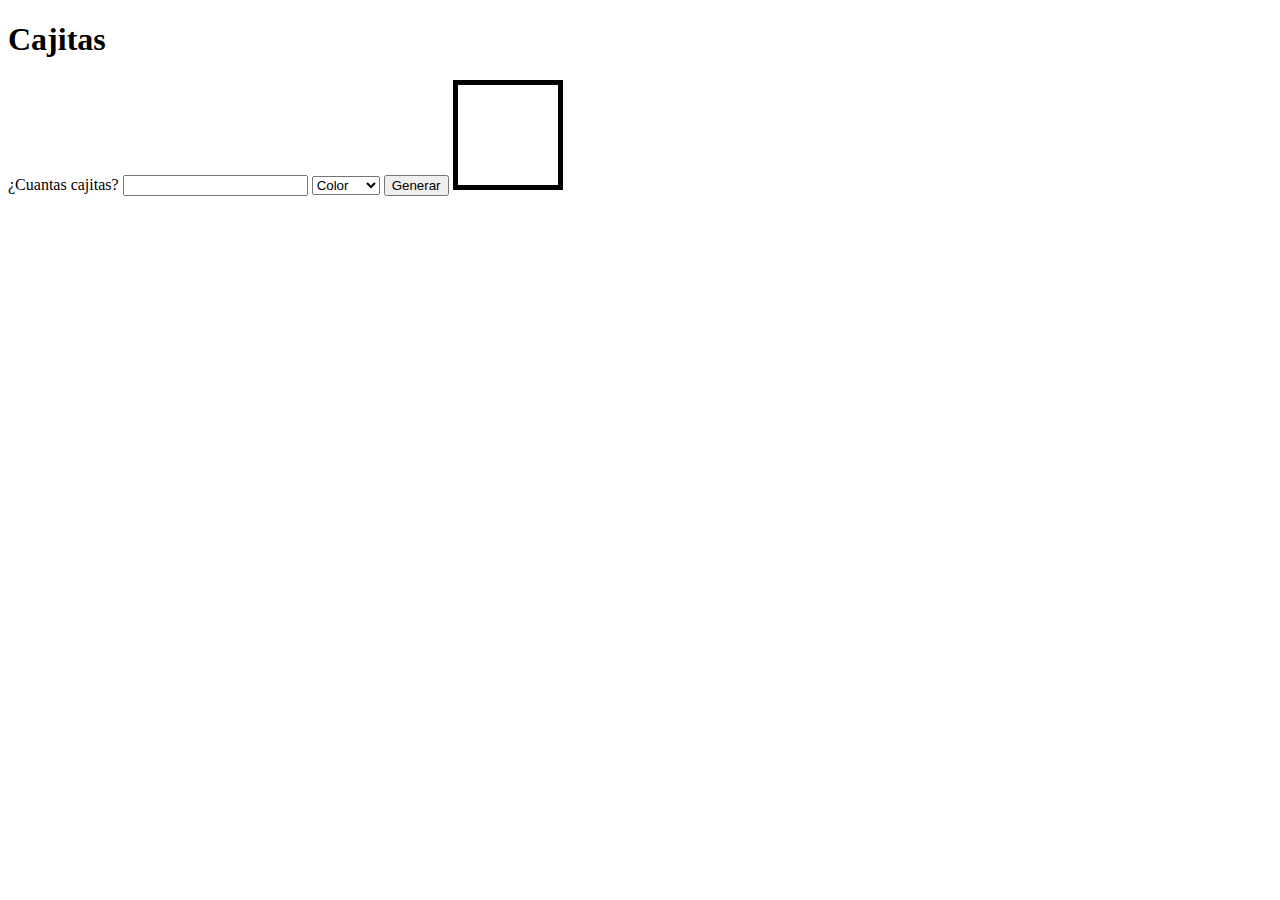
<file: clase/cajitas.html>
<!DOCTYPE html>
<html>
<head>
<link rel="stylesheet" type="text/css" href="styles.css">
</head>
<body>
<h1> Cajitas </h1>
<label id="cant">¿Cuantas cajitas?</label>
<input id="cantidad" type="text" name="cantidad">
<select id="seleccion">
	<option> Color </option>
	<option value="rojo"> Rojo</option>
	<option value="blue"> Azul</option>
	<option value="purple"> Morado</option>
	<option value="green"> Verde</option>
</select>
<button id="generar"> Generar</button>
<div id="squares"></div> 
<script src="scripts.js"></script>
</body>
</html>
</file>
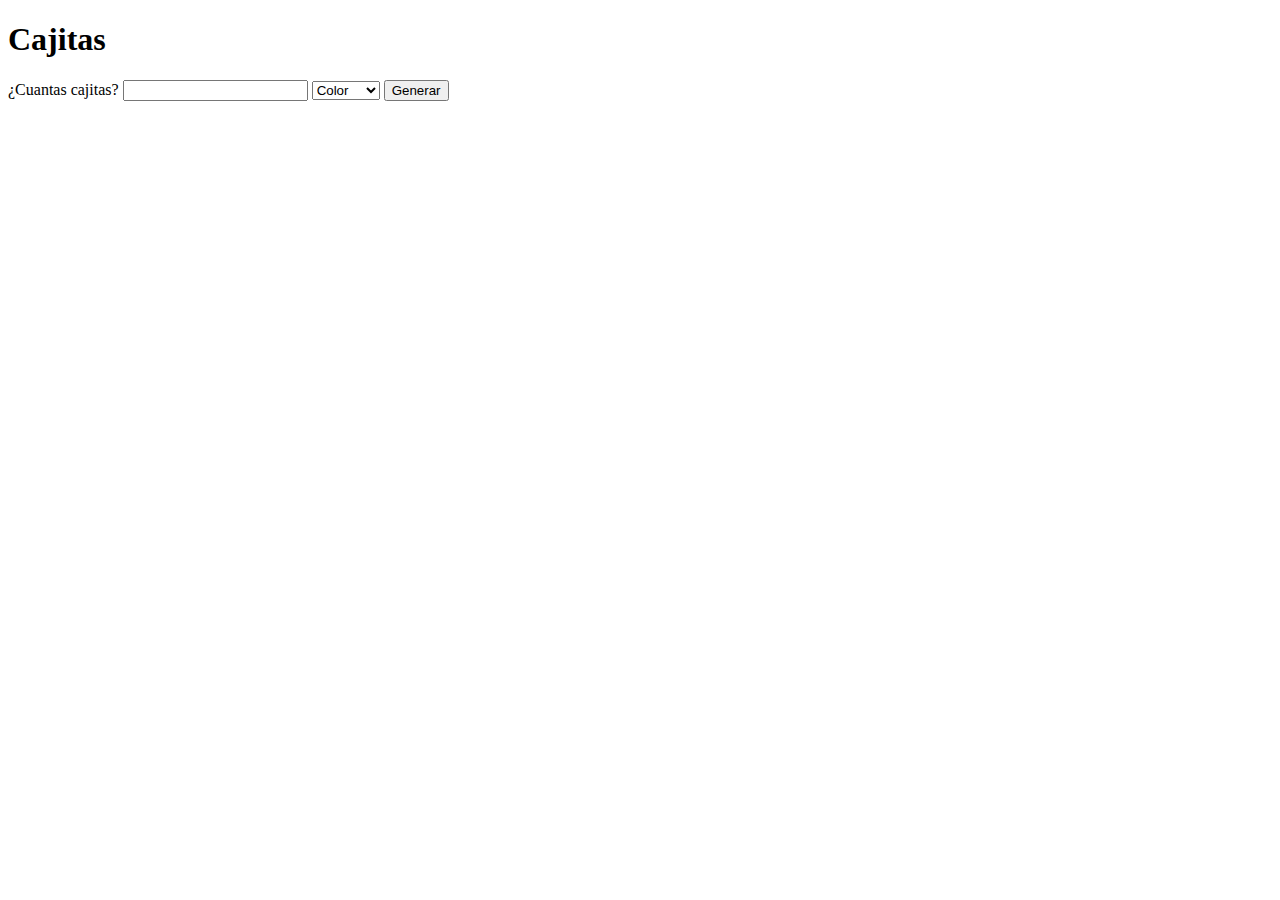
<file: java/cajitas.html>
<!DOCTYPE html>
<html>
<head>
<link rel="stylesheet" type="text/css" href="stylesheet.css">
</head>
<body>
<h1> Cajitas </h1>
<label id="cant">¿Cuantas cajitas?</label>
<input id="cantidad" type="text" name="cantidad">
<select id="seleccion">
	<option> Color </option>
	<option value="#FF4040"> Rojo</option>
	<option value="#6495ED"> Azul</option>
	<option value="#8A2BE2"> Morado</option>
	<option value="#7FFF00"> Verde</option>
</select>
<button id="generar"> Generar</button>
<script src="scripts.js"></script>
</body>
</html>
</file>
<file: clase/styles.css>
div {
	height: 100px;
	width: 100px;
	border: solid black 5px;
	display:  inline-flex;
}

.rojo {
	background-color: red;
}

.blue {
	background-color: blue;
}

.purple {
	background-color: purple;
}

.green {
	background-color: green;
}
</file>
<file: java/stylesheet.css>
.caja {
	height: 20px;
	width: 20px;
}
.contenedor {
	height: 100px;
	width: 100px;
}
</file>
